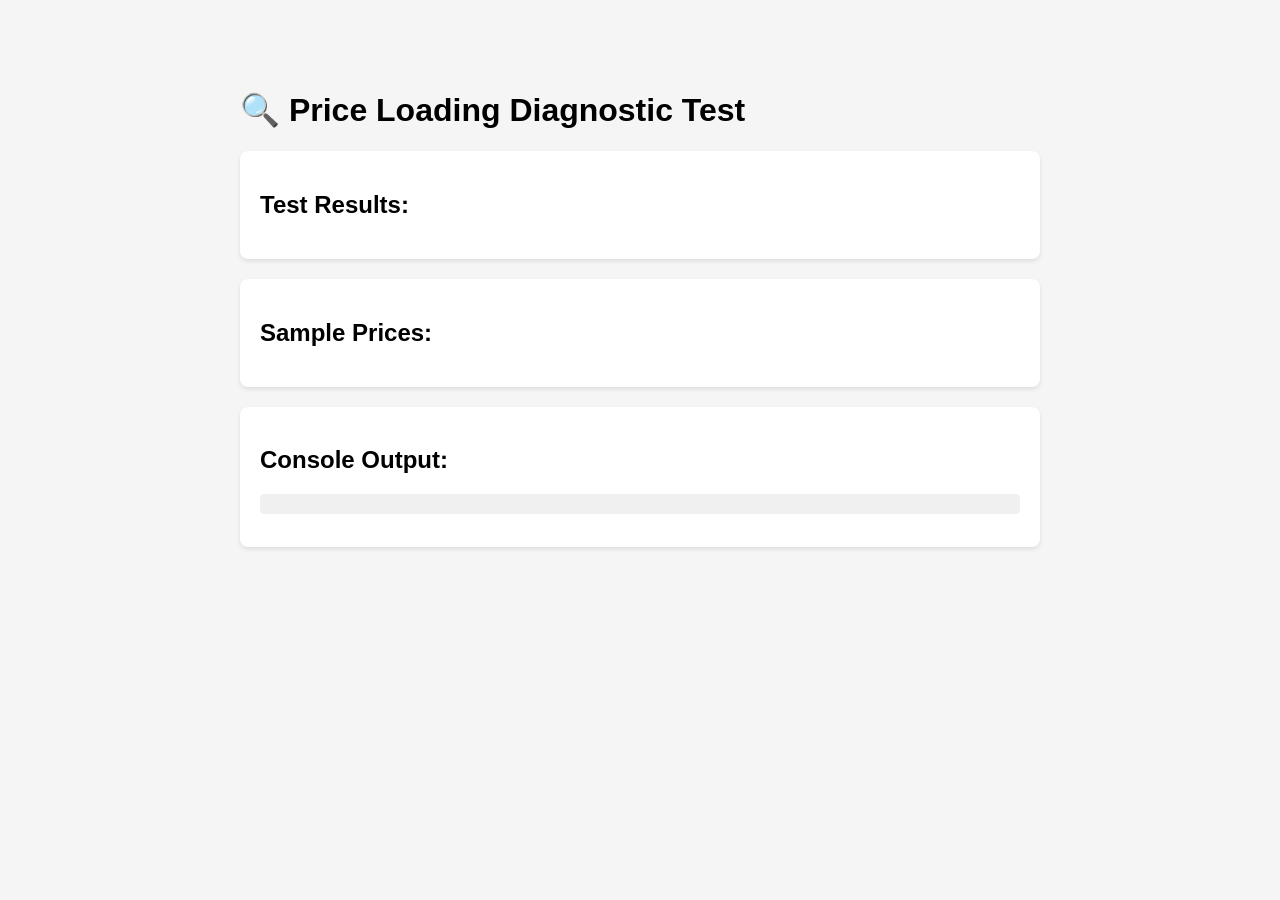
<file: test-prices.html>
<!DOCTYPE html>
<html lang="en">
<head>
    <meta charset="UTF-8">
    <meta name="viewport" content="width=device-width, initial-scale=1.0">
    <title>Price Test - Phantasmal Flames</title>
    <style>
        body {
            font-family: Arial, sans-serif;
            max-width: 800px;
            margin: 50px auto;
            padding: 20px;
            background: #f5f5f5;
        }
        .test-box {
            background: white;
            padding: 20px;
            margin: 20px 0;
            border-radius: 8px;
            box-shadow: 0 2px 4px rgba(0,0,0,0.1);
        }
        .pass { color: green; font-weight: bold; }
        .fail { color: red; font-weight: bold; }
        pre {
            background: #f0f0f0;
            padding: 10px;
            border-radius: 4px;
            overflow-x: auto;
        }
    </style>
</head>
<body>
    <h1>🔍 Price Loading Diagnostic Test</h1>

    <div class="test-box">
        <h2>Test Results:</h2>
        <div id="test-results"></div>
    </div>

    <div class="test-box">
        <h2>Sample Prices:</h2>
        <div id="sample-prices"></div>
    </div>

    <div class="test-box">
        <h2>Console Output:</h2>
        <pre id="console-output"></pre>
    </div>

    <!-- Load scripts in same order as main app -->
    <script src="cards-data.js"></script>
    <script src="card-prices.js"></script>

    <script>
        const results = [];
        const consoleLog = [];

        function test(name, condition) {
            const passed = condition;
            results.push({
                name: name,
                passed: passed,
                status: passed ? '✅ PASS' : '❌ FAIL'
            });
            consoleLog.push(`${name}: ${passed ? 'PASS' : 'FAIL'}`);
            return passed;
        }

        // Run tests
        console.log('Running diagnostic tests...');

        test('cards-data.js loaded', typeof PHANTASMAL_FLAMES_CARDS !== 'undefined');
        test('card-prices.js loaded', typeof CARD_PRICES !== 'undefined');
        test('Cards array has 130 items', PHANTASMAL_FLAMES_CARDS && PHANTASMAL_FLAMES_CARDS.length === 130);
        test('Prices object exists', CARD_PRICES && typeof CARD_PRICES === 'object');
        test('Prices has 130 entries', CARD_PRICES && Object.keys(CARD_PRICES).length === 130);
        test('Can access price for card 001', CARD_PRICES && CARD_PRICES['001'] !== undefined);
        test('Can access price for card 130', CARD_PRICES && CARD_PRICES['130'] !== undefined);

        // Display results
        const resultsDiv = document.getElementById('test-results');
        resultsDiv.innerHTML = results.map(r =>
            `<div class="${r.passed ? 'pass' : 'fail'}">${r.status} - ${r.name}</div>`
        ).join('');

        // Display sample prices
        if (typeof CARD_PRICES !== 'undefined') {
            const samples = [
                { num: '001', name: 'Oddish (Common)' },
                { num: '013', name: 'Mega Charizard X ex (Double Rare)' },
                { num: '106', name: 'Meowth (Illustration Rare)' },
                { num: '130', name: 'Mega Charizard X ex (Mega Hyper Rare)' }
            ];

            const samplesDiv = document.getElementById('sample-prices');
            samplesDiv.innerHTML = samples.map(s =>
                `<div><strong>${s.name}:</strong> $${CARD_PRICES[s.num] || 'NOT FOUND'}</div>`
            ).join('');

            consoleLog.push('\nSample Prices:');
            samples.forEach(s => {
                consoleLog.push(`  Card ${s.num} (${s.name}): $${CARD_PRICES[s.num]}`);
            });
        } else {
            document.getElementById('sample-prices').innerHTML =
                '<div class="fail">❌ CARD_PRICES not available</div>';
            consoleLog.push('ERROR: CARD_PRICES is not defined!');
        }

        // Display console output
        document.getElementById('console-output').textContent = consoleLog.join('\n');

        console.log('Diagnostic test complete. Check the page for results.');
    </script>
</body>
</html>
</file>
